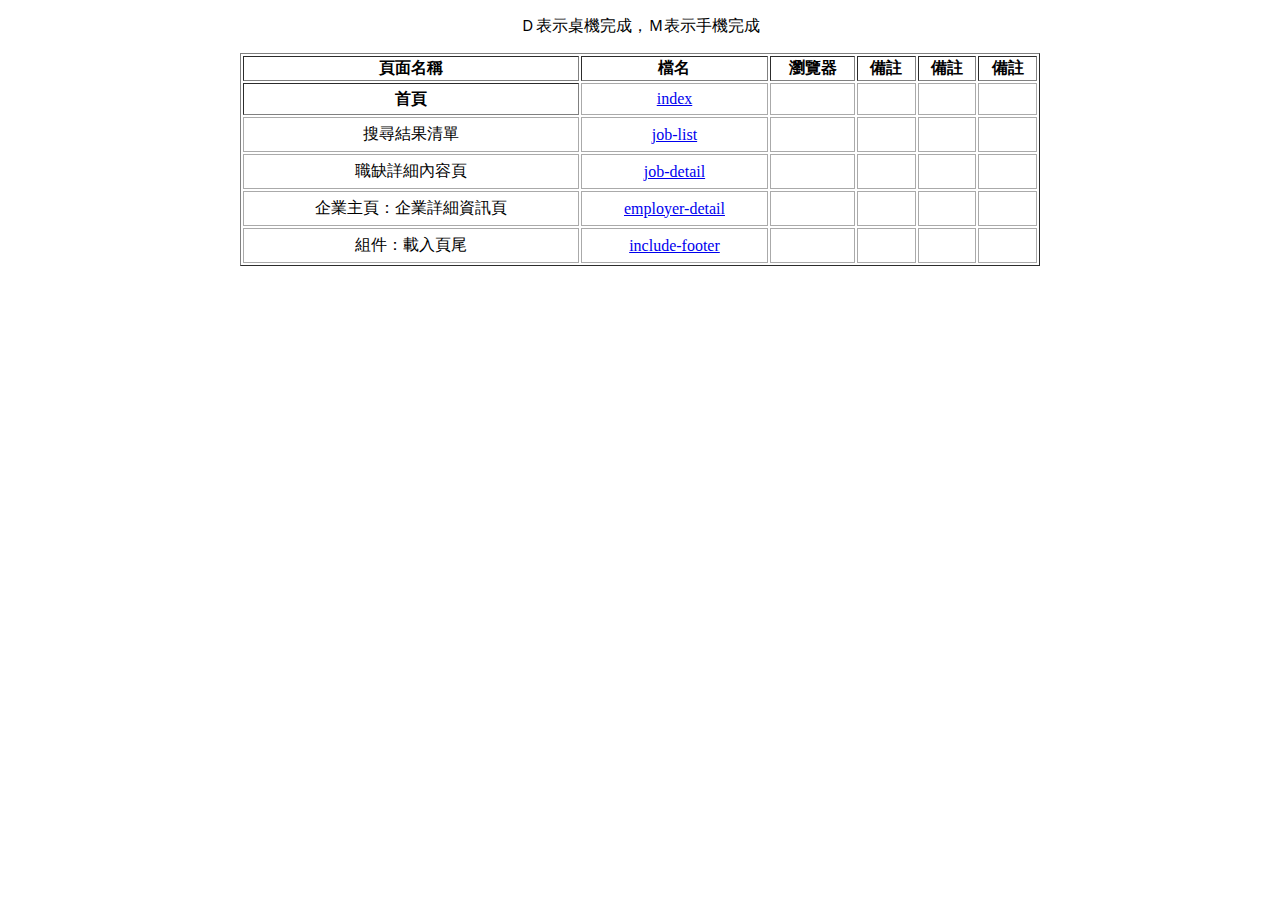
<file: file-list.html>
<!doctype html>
<html>
<head>
<meta charset="UTF-8">
<title>Untitled Document</title>
<style>
  p{
    text-align: center;
  }
  table{
    margin: auto;
  }
  table th{}
  table td{
    text-align: center;
    padding: 6px;
    border:1px solid #aaa;
  }
</style>
</head>

<body>
<p>Ｄ表示桌機完成，Ｍ表示手機完成</p>
<table width="800" border="1" align="center">
  <tbody>
    <tr>
      <th scope="row">頁面名稱</th>
      <th>檔名</th>
      <th>瀏覽器</th>
      <th>備註</th>
      <th>備註</th>
      <th>備註</th>
    </tr>
    <tr>
      <th scope="row">首頁</th>
      <td><a href="index.html">index</a></td>
      <td>&nbsp;</td>
      <td>&nbsp;</td>
      <td>&nbsp;</td>
      <td>&nbsp;</td>
    </tr>
   <tr>
   		<td>搜尋結果清單</td>
        <td><a href="job-list.html">job-list</a></td>
   		<td></td>
   		<td></td>
   		<td></td>
   		<td></td>
   </tr>
   <tr>
   		<td>職缺詳細內容頁</td>
        <td><a href="job-detail.html">job-detail</a></td>
   		<td></td>
   		<td></td>
   		<td></td>
   		<td></td>
   </tr>
   <tr>
   		<td>企業主頁：企業詳細資訊頁</td>
        <td><a href="employer-detail.html">employer-detail</a></td>
   		<td></td>
   		<td></td>
   		<td></td>
   		<td></td>
   </tr>
   <tr>
   		<td>組件：載入頁尾</td>
        <td><a href="include-footer.html">include-footer</a></td>
   		<td></td>
   		<td></td>
   		<td></td>
   		<td></td>
   </tr>
  </tbody>
</table>
<p>&nbsp;</p>
<p>&nbsp;</p>
</body>
</html>
</file>
